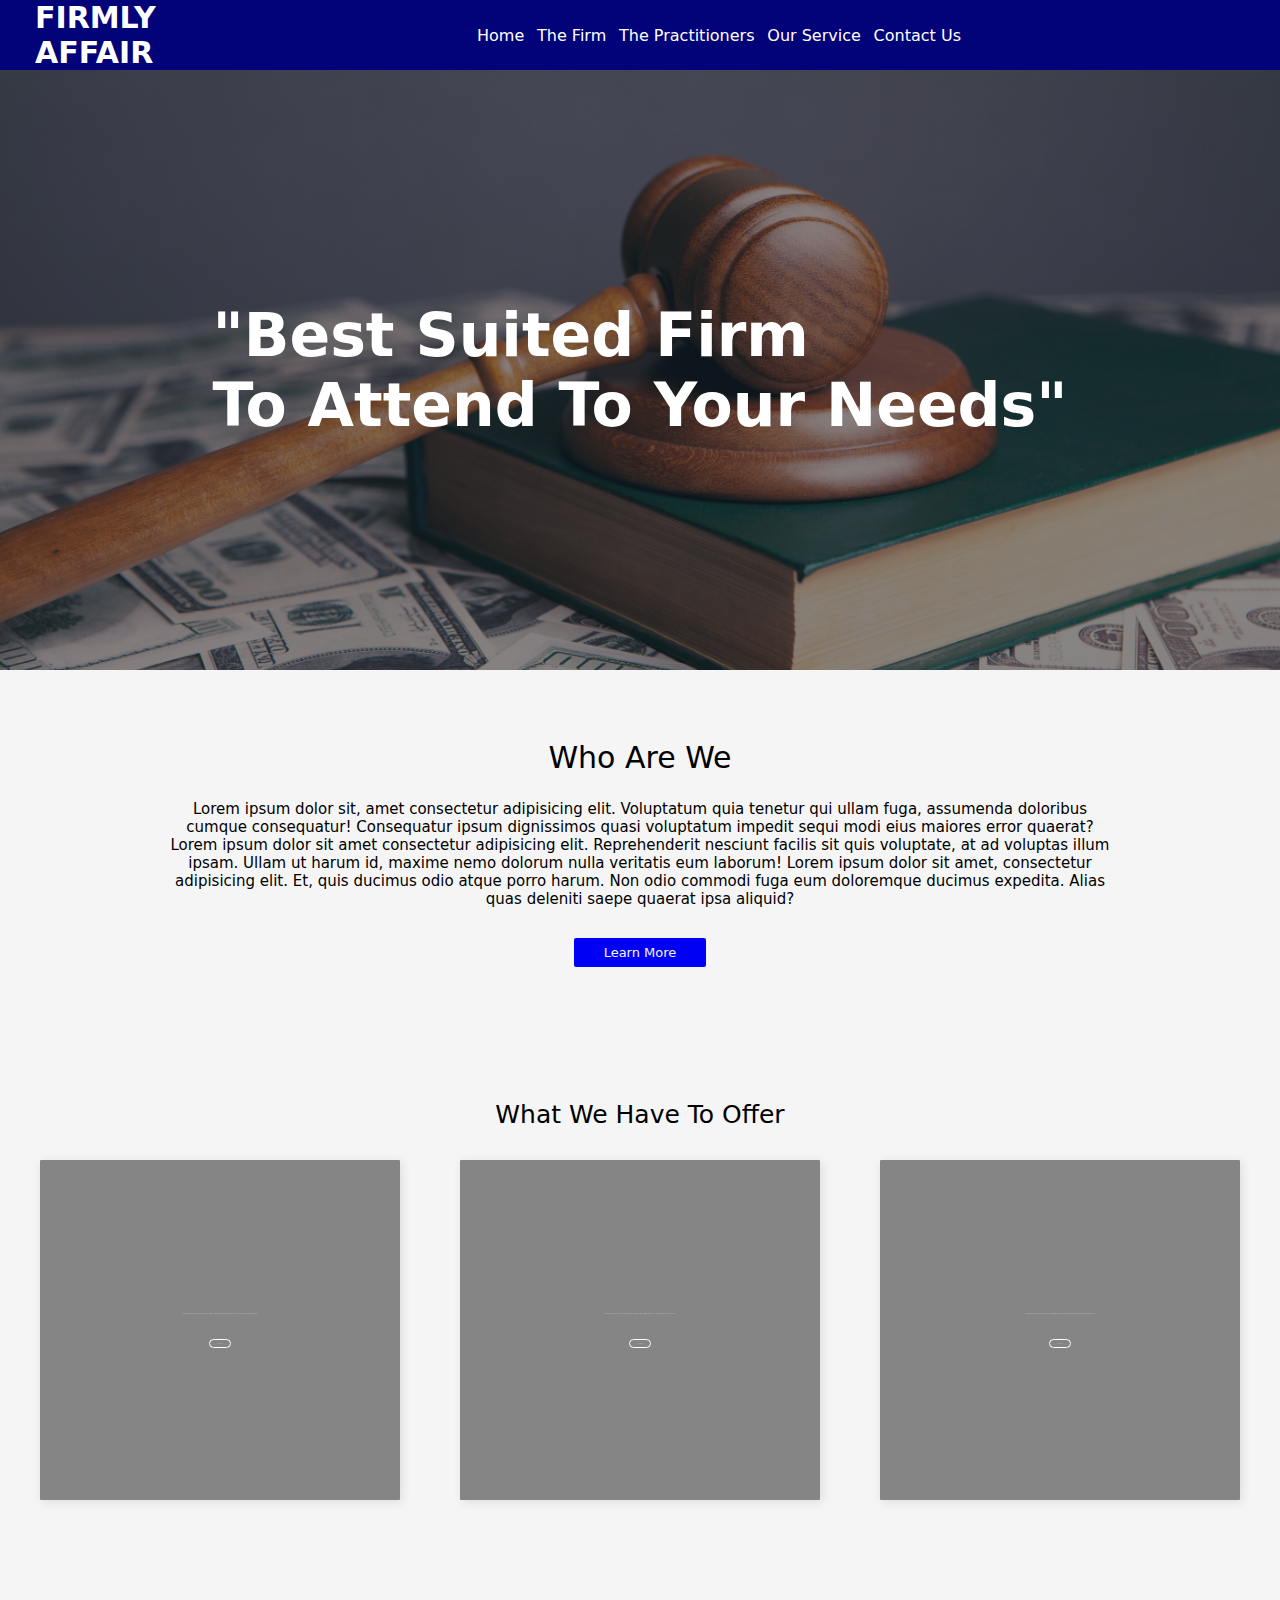
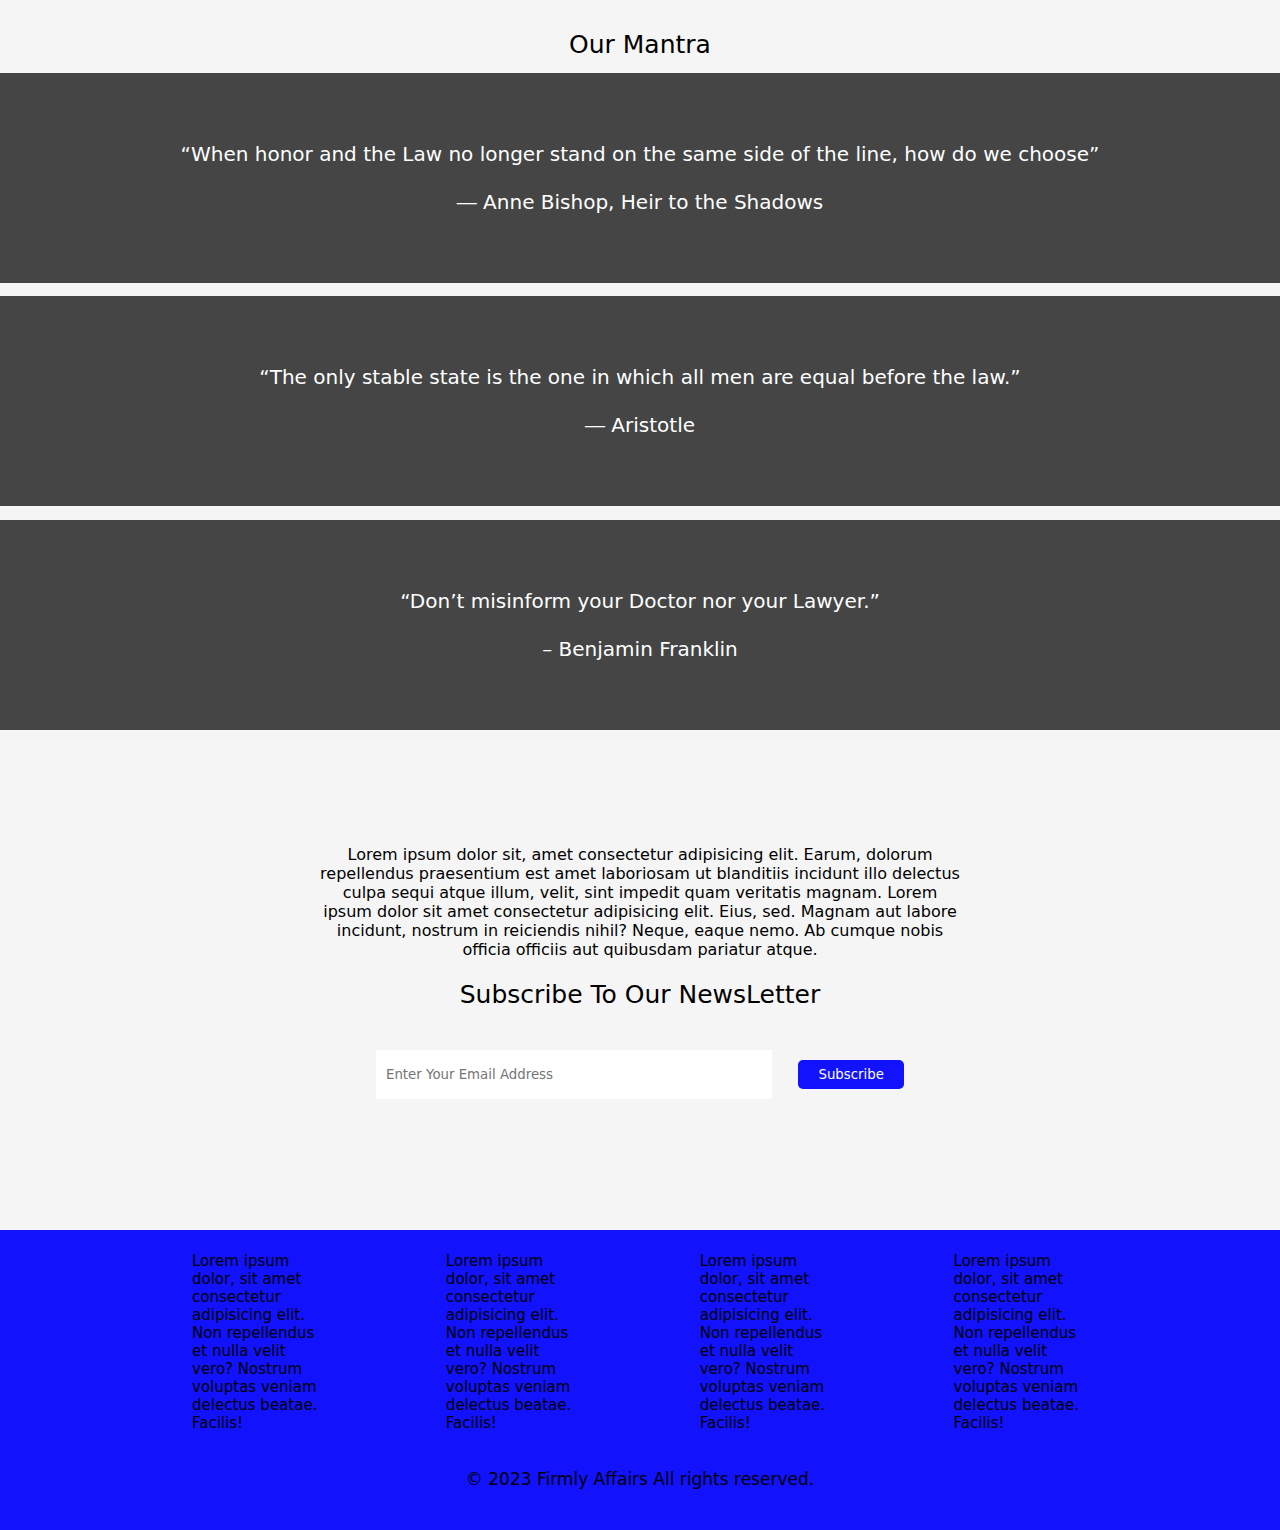
<file: Law Firm/index.html>
<!DOCTYPE html>
<html lang="en">
<head>
    <meta charset="UTF-8">
    <meta http-equiv="X-UA-Compatible" content="IE=edge">
    <meta name="viewport" content="width=device-width, initial-scale=1.0">
    <title>Document</title>
    <link rel="stylesheet" href="index.css">
</head>
<body>
    <nav>
        <div class="nav-head">
            <h2>FIRMLY AFFAIR</h2>
        </div>
        <div class="nav-links">
            <a href="Home.html">Home</a>
            <a href="About.html">The Firm</a>
            <a href="Prac.html">The Practitioners</a>
            <a href="Service.html">Our Service</a>
            <a href="Contact.html">Contact Us</a>
        </div>
    </nav>
    <div class="hero-section">
        <div class="hero-text">
            <h1>"Best Suited Firm <br> To Attend To Your Needs"</h1>
        </div>
    </div>
    <div class="intro">
        <p class="waw">Who Are We</p>
        <div class="intro-sub">
            <p>Lorem ipsum dolor sit, amet consectetur adipisicing elit. Voluptatum quia tenetur qui ullam fuga, assumenda doloribus cumque consequatur! Consequatur ipsum dignissimos quasi voluptatum impedit sequi modi eius maiores error quaerat? Lorem ipsum dolor sit amet consectetur adipisicing elit. Reprehenderit nesciunt facilis sit quis voluptate, at ad voluptas illum ipsam. Ullam ut harum id, maxime nemo dolorum nulla veritatis eum laborum! Lorem ipsum dolor sit amet, consectetur adipisicing elit. Et, quis ducimus odio atque porro harum. Non odio commodi fuga eum doloremque ducimus expedita. Alias quas deleniti saepe quaerat ipsa aliquid?</p>
            <a href="">Learn More</a>
        </div>
    </div>
    <div class="cards-holder">
        <p class="srvchd">What We Have To Offer</p>
        <div class="cardmain">
            <div class="card show">
                <p>Lorem ipsum dolor sit amet consectetur adipisicing elit. Quis ex enim dolorem quos tempora dignissimos. Veritatis sunt itaque numquam voluptatem?</p>
                <a href="">Learn More</a>
            </div>
            <div class="card show" id="card2">
                <p>Lorem ipsum, dolor sit amet consectetur adipisicing elit. Voluptates cumque cupiditate tempora accusantium in id quod est facilis tenetur vel.</p>
                <a href="">Learn More</a>
            </div>
            <div class="card show" id="card3">
                <p>Lorem ipsum dolor sit amet consectetur adipisicing elit. Omnis iure debitis tempore illum amet! Corrupti velit minima magni aperiam sunt?</p>
                <a href="">Learn More</a>
            </div>
        </div>
    </div>
    <div class="mantrawrp">
        <p>Our Mantra</p>
        <div class="mntracrd">
            <p>“When honor and the Law no longer stand on the same side of the line, how do we choose”
               <br><br> ― Anne Bishop, Heir to the Shadows</p>
        </div>
        <div class="mntracrd" id="mntcd2">
            <p>“The only stable state is the one in which all men are equal before the law.”
               <br><br> ― Aristotle</p>
        </div>
        <div class="mntracrd" id="mntcd3">
            <p>“Don’t misinform your Doctor nor your Lawyer.” 
               <br><br> – Benjamin Franklin</p>
        </div>
    </div>
    <div class="newsbx">
        <div class="newstxt">
            <p>Lorem ipsum dolor sit, amet consectetur adipisicing elit. Earum, dolorum repellendus praesentium est amet laboriosam ut blanditiis incidunt illo delectus culpa sequi atque illum, velit, sint impedit quam veritatis magnam. Lorem ipsum dolor sit amet consectetur adipisicing elit. Eius, sed. Magnam aut labore incidunt, nostrum in reiciendis nihil? Neque, eaque nemo. Ab cumque nobis officia officiis aut quibusdam pariatur atque.</p>
        </div>
        <div class="news-sub">
            <p>Subscribe To Our NewsLetter</p>
            <div class="emailbox">
                <input type="text" placeholder="Enter Your Email Address">
                <button>Subscribe</button>
            </div>
        </div>
    </div>
    <footer>
        <div class="tagsbox">
            <div class="tagwrp">
                <p>Lorem ipsum dolor, sit amet consectetur adipisicing elit. Non repellendus et nulla velit vero? Nostrum voluptas veniam delectus beatae. Facilis!</p>
            </div>
            <div class="tagwrp">
                <p>Lorem ipsum dolor, sit amet consectetur adipisicing elit. Non repellendus et nulla velit vero? Nostrum voluptas veniam delectus beatae. Facilis!</p>
            </div>
            <div class="tagwrp">
                <p>Lorem ipsum dolor, sit amet consectetur adipisicing elit. Non repellendus et nulla velit vero? Nostrum voluptas veniam delectus beatae. Facilis!</p>
            </div>
            <div class="tagwrp">
                <p>Lorem ipsum dolor, sit amet consectetur adipisicing elit. Non repellendus et nulla velit vero? Nostrum voluptas veniam delectus beatae. Facilis!</p>
            </div>
        </div>
        <div class="logo">
            <p>© 2023 Firmly Affairs All rights reserved.</p>
        </div>
    </footer>
</body>
</html>
</file>
<file: Law Firm/index.css>
*{
    margin: 0;
    padding: 0;
    box-sizing: border-box;
}
body{
    background-color: whitesmoke;
    font-family: system-ui, -apple-system, BlinkMacSystemFont, 'Segoe UI', Roboto, Oxygen, Ubuntu, Cantarell, 'Open Sans', 'Helvetica Neue', sans-serif;
    scroll-behavior: smooth;
}
nav{
    background-color: rgb(2, 2, 121);
    width: 100%;
    height: 70px;
    padding: 0px 35px;
    display: flex;
    align-items: center;
    color: white;
    gap: 200px;
}
.nav-head{
    /* background-color: aqua; */
    width: 20%;
    height: 80%;
    display: flex;
    align-items: center;
    font-size: 20px;
}
.nav-links{
    /* background-color: aqua; */
    width: 40%;
    height: 80%;
    display: flex;
    align-items: center;
    justify-content: space-between;
}
.nav-links a{
    color: white;
    text-decoration: none;
}
.nav-links a:hover{
    color: rgb(173, 173, 173);
    transition: 0.8s;
}
.hero-section{
    height: 600px;
    color: white;
    width: 100%;
    background-color: rgba(29, 28, 28, 0.534);
    display: flex;
    align-items: center;
    justify-content: center;
    font-size: 30px;
    background-image: url(laws_large.jpg);
    background-repeat: no-repeat;
    background-position: center;
    background-size: cover;
    background-blend-mode: darken;
}
.intro{
    /* background-color: orange; */
    width: 100%;
    height: 300px;
    margin-top: 70px;
    display: flex;
    flex-direction: column;
    align-items: center;
    justify-content: space-between;
    padding: 0px 10px;
}
.waw{
    height: 15%;
    width: 40%;
    /* background-color: aqua; */
    text-align: center;
    font-size: 30px;
}
.intro-sub{
    /* background-color: aqua; */
    width: 75%;
    height: 80%;
    display: flex;
    flex-direction: column;
    align-items: center;
    gap: 30px;
    text-align: center;
}
.intro-sub p{
    font-size: 15px;
}
.intro-sub a{
    padding: 7px 30px;
    cursor: pointer;
    border: none;
    background-color: rgb(0, 0, 245);
    color: whitesmoke;
    border-radius: 2px;
    font-size: 13px;
    text-decoration: none;
}
.intro-sub button:hover{
    background-color: rgb(0, 0, 156);
    transition: 0.6s ease-in;
}
.cards-holder{
    width: 100%;
    height: 400px;
    /* background-color: yellowgreen; */
    margin-top: 60px;
    display: flex;
    flex-direction: column;
    align-items: center;
    justify-content: space-between;
    padding: 0px 40px;
}
.srvchd{
    font-size: 25px;
}
.cardmain{
    width: 100%;
    height: 85%;
    /* background-color: tomato; */
    display: flex;
    align-items: center;
    justify-content: space-between;
}
.card{
    background-color: rgba(0, 0, 0, 0.459);
    width: 30%;
    height: 100%;
    border-radius: 1px;
    box-shadow: 2px 2px 10px rgb(221, 221, 221);
    display: flex;
    flex-direction: column;
    justify-content: center;
    align-items: center;
    gap: 25px;
    padding: 20px 20px;
    background-image: url(https://jamesnoblelaw.com.au/wp-content/uploads/2022/06/law-min.jpg);
    background-position: center;
    background-repeat: no-repeat;
    background-size: cover;
    cursor: pointer;
    color: white;
    text-align: center;
    font-size: 1px;
    transition: 150ms;
    transform: translateY(100px);
}
.card.show{
    transform: translateY(0);
}
.card a{
    color: white;
    text-decoration: none;
    border: 1px solid white;
    padding: 3px 7px;
    border-radius: 10px;
}
#card2{
    background-image: url(https://media.istockphoto.com/id/1277950504/photo/lawyer-is-explaining-about-the-wrongdoing-laws-regarding-fraud-to-the-client-at-the-office.jpg?s=612x612&w=0&k=20&c=0FIsi9Q1umQdGfg8lV7ZaXMWU3VR3IPIdL38d4K7lPs=);
}
#card3{
    background-image: url(https://images.unsplash.com/photo-1575282343536-469af953c6e7?ixlib=rb-4.0.3&ixid=MnwxMjA3fDB8MHxzZWFyY2h8M3x8bGF3JTIwbGlicmFyeXxlbnwwfHwwfHw%3D&w=1000&q=80);
}
.card:hover{
    background-blend-mode: darken;
    font-size: 13px;
    transition: 5s ease-in;
    box-shadow: 5px 5px 10px rgb(168, 168, 168);
}
.mantrawrp{
    /* background-color: yellowgreen; */
    width: 100%;
    height: 700px;
    margin-top: 130px;
    display: flex;
    flex-direction: column;
    justify-content: space-between;
    text-align: center;
}
.mantrawrp p{
    font-size: 25px;
}
.mntracrd{
    width: 100%;
    height: 30%;
    background-color: rgba(8, 8, 8, 0.747);
    display: flex;
    align-items: center;
    justify-content: center;
    background-image: url(https://www-walsallcollege-ac-uk.exactdn.com/wp-content/uploads/2021/04/impact-tech-law-industry-web-1.jpg?strip=all&lossy=1&ssl=1);
    background-position: center;
    background-repeat: no-repeat;
    background-size: cover;
    background-blend-mode: darken;
}
.mntracrd p{
    font-size: 20px;
    color: white;
}
#mntcd2{
    background-image: url(https://www.wsba.org/images/default-source/heros/fingers1349.jpg?sfvrsn=6f763cf1_4);
}
#mntcd3{
    background-image: url(https://bimsmithstorage.blob.core.windows.net/news-content/2018612_architecture-lawyer-bimsmith-blog-790x465.png);
}
.newsbx{
    margin-top: 100px;
    width: 100%;
    height: 300px;
    display: flex;
    flex-direction: column;
    justify-content: space-evenly;
    align-items: center;
    /* background-color: rgb(230, 230, 230); */
}
.newstxt{
    /* background-color: aqua; */
    width: 50%;
    height: 40%;
    text-align: center;
}
.news-sub{
    /* background-color: blue; */
    width: 50%;
    height: 45%;
    display: flex;
    flex-direction: column;
    justify-content: space-between;
    align-items: center;
}
.news-sub p{
    text-align: center;
    font-size: 25px;
}
.emailbox{
    width: 95%;
    height: 60%;
    /* border: 1px solid blue; */
    padding: 5px 40px;
    display: flex;
    justify-content: space-between;
    align-items: center;
}
.emailbox input{
    width: 75%;
    height: 70%;
    border: none;
    outline: none;
    padding: 0 10px;
    font-family: system-ui, -apple-system, BlinkMacSystemFont, 'Segoe UI', Roboto, Oxygen, Ubuntu, Cantarell, 'Open Sans', 'Helvetica Neue', sans-serif;
}
.emailbox button{
    border: none;
    width: 20%;
    height: 40%;
    background-color: rgb(18, 18, 252);
    border-radius: 5px;
    cursor: pointer;
    color: white;
    font-family: system-ui, -apple-system, BlinkMacSystemFont, 'Segoe UI', Roboto, Oxygen, Ubuntu, Cantarell, 'Open Sans', 'Helvetica Neue', sans-serif;
}
footer{
    background-color: rgb(18, 18, 252);
    width: 100%;
    height: 300px;
    margin-top: 100px;
    display: flex;
    flex-direction: column;
    align-items: center;
    justify-content: center;
    gap: 10px;
    padding-top: 5px;
}
.tagsbox{
    /* background-color: yellowgreen; */
    width: 70%;
    height: 70%;
    display: flex;
    justify-content: space-between;
}
.tagwrp{
    /* background-color: white; */
    width: 15%;
    height: 100%;
    font-size: 15px;
}
.logo{
    /* background-color: antiquewhite; */
    width: 40%;
    height: 15%;
    text-align: center;
    font-size: 17px;
}
</file>
